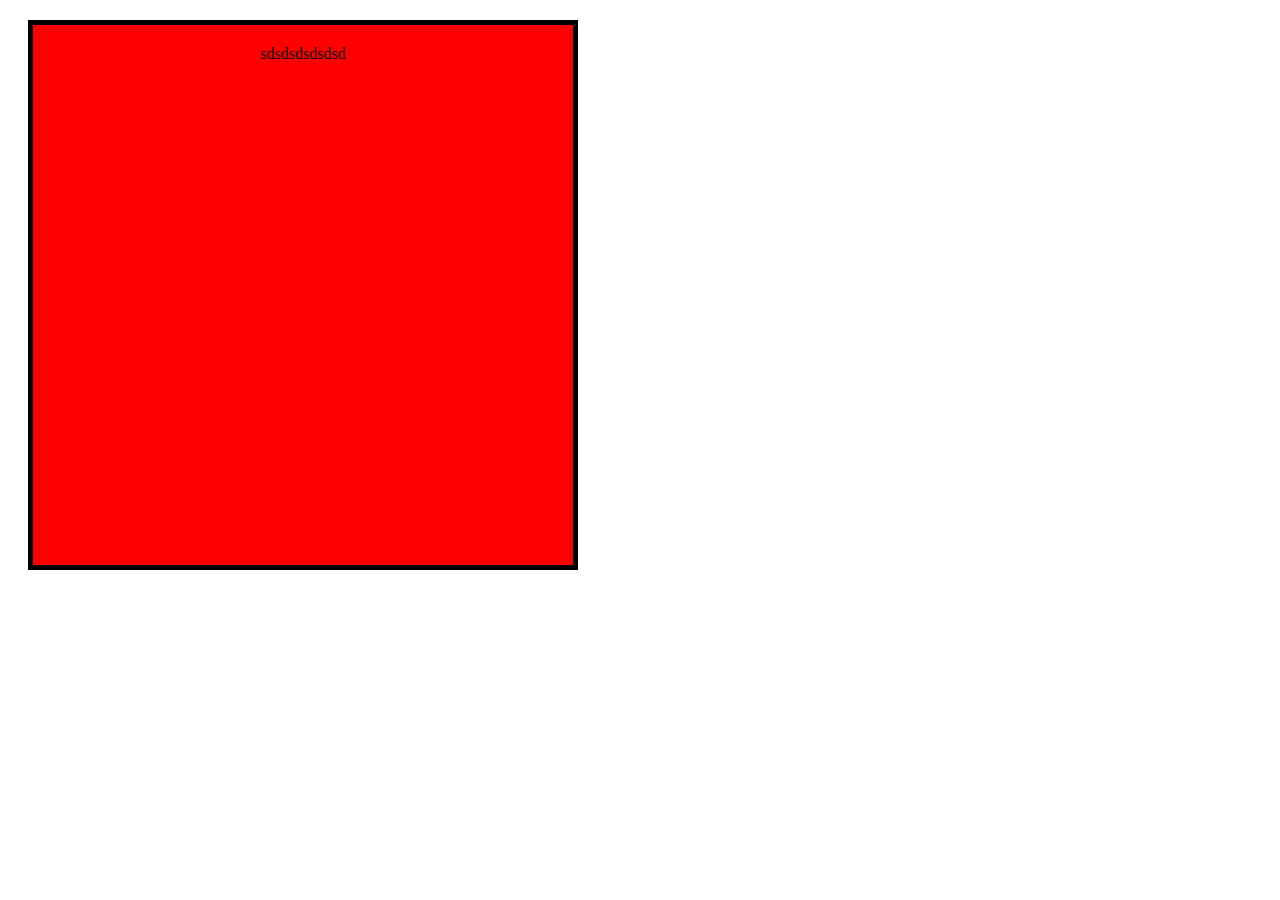
<file: others/training.html>
<!-- <!DOCTYPE html>
<html lang="en">
  <head>
    <meta charset="UTF-8" />
    <meta name="viewport" content="width=device-width, initial-scale=1.0" />
    <title>rty</title>
  </head>
  <body>
    <button id="hold">Press Hold</button>
    <script>
      const holdClick = document.getElementById("hold");

      class holdClicker {
        constructor(target, callback) {
          this.target = target;
          this.callback = callback;
          this.isHeld = false;
          this.activeHoldTimeOutId = null;

          ["mousedown", "touchstart"].forEach((type) => {
            this.target.addEventListener(type, () =>
              this._onHoldStart.bind(this)()
            );
          });

          [
            "mouseup",
            "mouseleave",
            "mouseout",
            "touchend",
            "touchcancel",
          ].forEach((type) => {
            this.target.addEventListener(type, () =>
              this._onHoldEnd.bind(this)()
            );
          });
        }

        _onHoldStart() {
          this.isHeld = true;

          this.activeHoldTimeOutId = setTimeout(() => {
            if (this.isHeld) {
              this.callback();
            }
          }, 1000);
        }

        _onHoldEnd() {
          this.isHeld = false;
          clearTimeout(this.activeHoldTimeOutId);
        }

        static onHold() {
          new holdClicker(this.target, this.callback);
        }
      }

      // holdClick, () => console.log("Cl");

      holdClicker.onHold(holdClick, () => {
        console.log("RlL");
      });
    </script>

    <code>html</code>
  </body>
</html> -->

<!DOCTYPE html>
<html lang="en">
  <head>
    <meta charset="UTF-8" />
    <meta name="viewport" content="width=device-width, initial-scale=1.0" />
    <title>Document</title>
  </head>
  <body>
    <div
      class="tg"
      style="
        width: 500px;
        height: 500px;
        background-color: red;
        text-align: center;
        padding: 20px;
        margin: 20px;
        border: 5px solid black;
      "
    >
      sdsdsdsdsdsd
    </div>
    <script>
      HTMLElement.prototype.getFullWidth = function () {
        return this.clientWidth + Styl;
      };

      let target = document.querySelector(".tg");

      console.log(target.getFullWidth());
    </script>
  </body>
</html>
</file>
